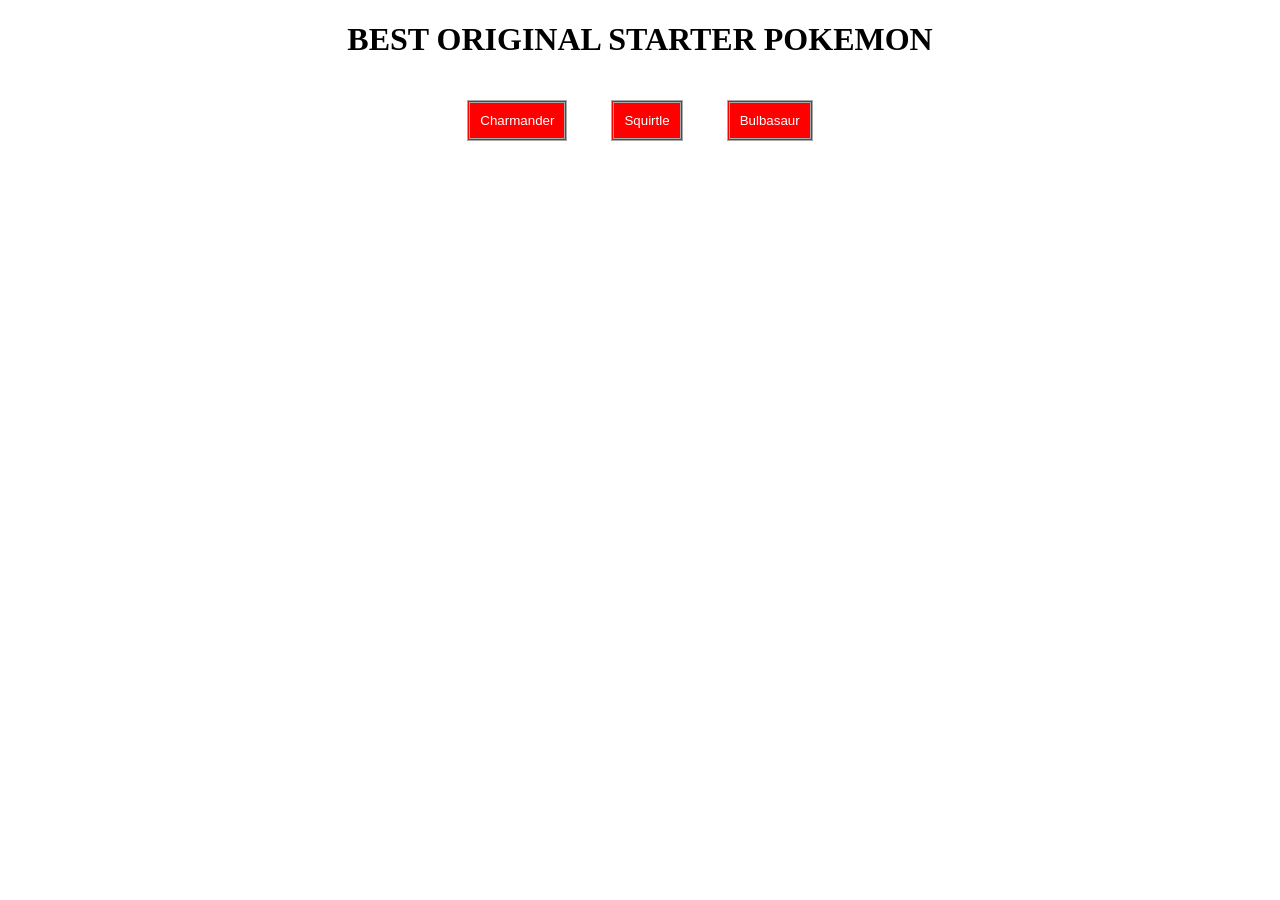
<file: prep-css-box-model/index.html>
<!DOCTYPE html>
<html lang="en">
<head>
  <meta charset="UTF-8">
  <meta name="viewport" content="width=device-width, initial-scale=1.0">
  <title>CSS Box Model</title>
  <link rel="stylesheet" href="style.css">
</head>
<body>
  <h1>BEST ORIGINAL STARTER POKEMON</h1>
  <div>
    <button>Charmander</button>
    <button>Squirtle</button>
    <button>Bulbasaur</button>
  </div>
</body>
</html>
</file>
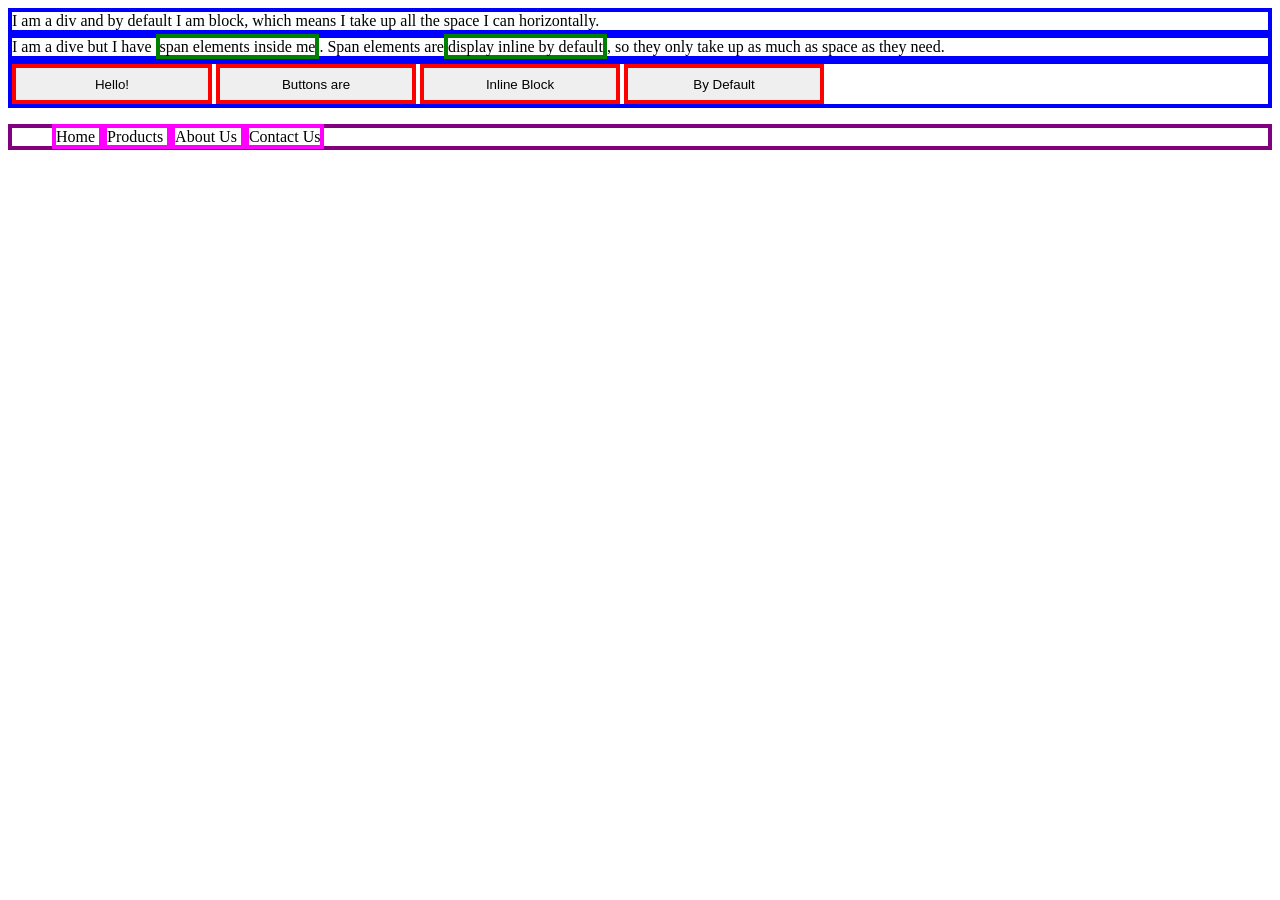
<file: prep-css-display/index.html>
<!DOCTYPE html>
<html lang="en">

<head>
  <meta charset="UTF-8">
  <meta name="viewport" content="width=device-width, initial-scale=1.0">
  <meta http-equiv="X-UA-Compatible" content="ie=edge">
  <title>CSS Display Properties</title>
  <style>
    div {
      border: 4px solid blue;
    }

    span {
      border: 4px solid green;
      height: 100px;
      width: 100px;
    }

    button {
      border: 4px solid red;
      height: 40px;
      width: 200px;
    }

    ul {
      border: 4px solid purple;
    }

    li {
      border: 4px solid magenta;
      display: inline;
    }

  </style>
</head>

<body>

  <div>I am a div and by default I am block, which means I take up all the space I can horizontally.</div>
  <div>I am a dive but I have <span>span elements inside me</span>. Span elements are<span>display inline by default</span>, so they only take up as much as space as they need.</div>
  <div>
    <button>Hello!</button>
    <button>Buttons are</button>
    <button>Inline Block</button>
    <button>By Default</button>

  </div>

  <ul>
    <li>
      Home
    </li>
    <li>
      Products
    </li>
    <li>
      About Us
    </li>
    <li>
      Contact Us
    </li>
  </ul>


</body>

</html>
</file>
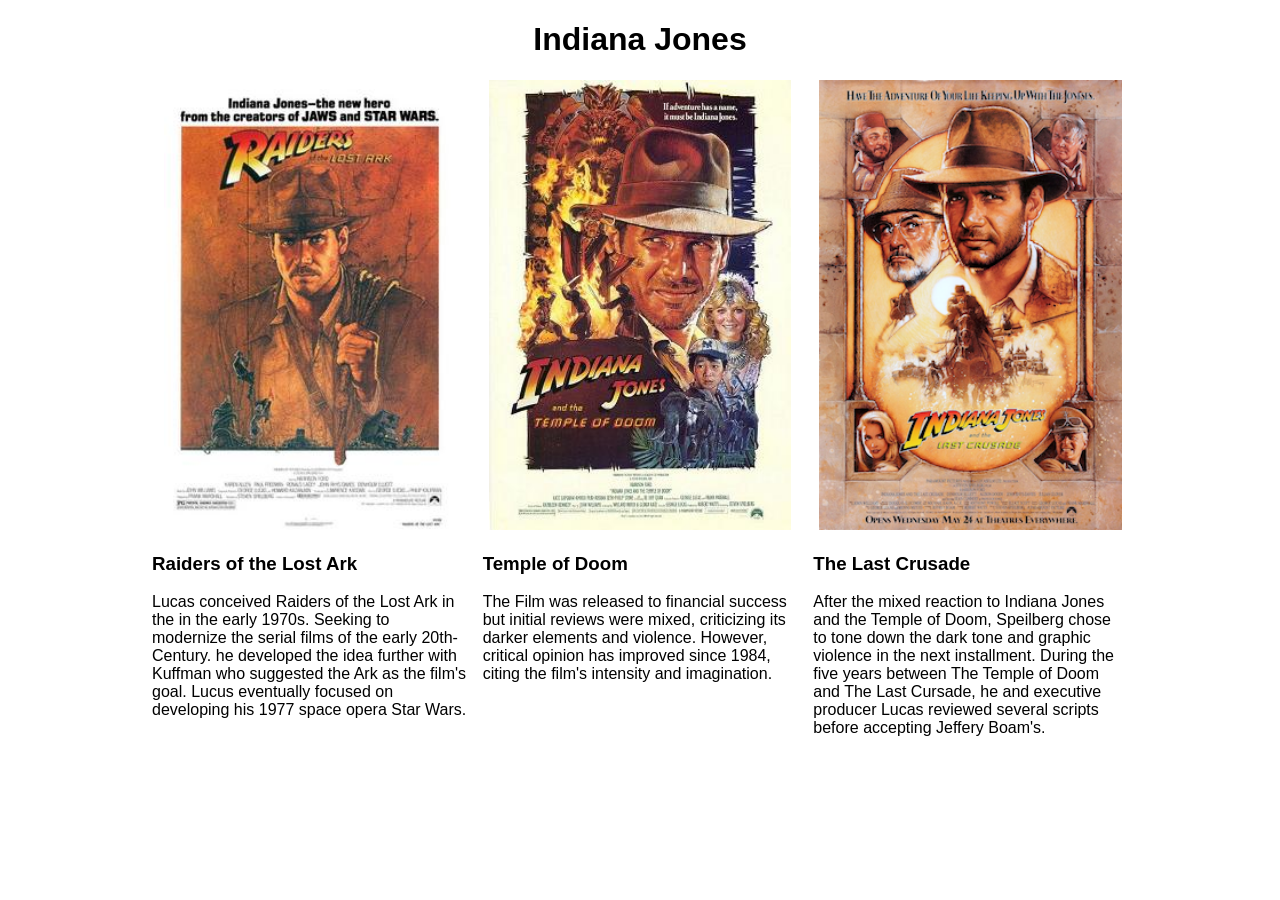
<file: prep-css-grid-classes/index.html>
<!DOCTYPE html>
<html lang="en">

<head>
  <meta charset="UTF-8">
  <meta name="viewport" content="width=device-width, initial-scale=1.0">
  <meta http-equiv="X-UA-Compatible" content="ie=edge">
  <title>CSS Grid Classes</title>
  <link rel="stylesheet" href="reset.css">
  <style>
    /* stylelint-disable block-no-empty */
    body {
      font-family: sans-serif;
    }

    h1 {
      text-align: center;
    }

    .container {
      max-width: 992px;
      width: 100%;
      margin: auto;

    }

    .row {
      width: 100%;
      display: flex;
      margin-bottom: 1rem;
    }

    .column {
      flex-basis: calc(100% /3);
      padding-left: 8px;
      padding-right: 8px;
    }

    img {
      width: 100%;
      height: 450px;
      object-fit: contain;
    }

  </style>
</head>
<body>

<!-- Complete the HTML here -->

<h1>Indiana Jones</h1>

  <div class="container">
    <div class="row">
      <div class="column">
        <img src="images/raiders.jpg" alt="Raiders of the Lost Ark">
        <h3>Raiders of the Lost Ark</h3>
        <p>Lucas conceived Raiders of the Lost Ark in the in the early 1970s.
           Seeking to modernize the serial films of the early 20th-Century.
           he developed the idea further with Kuffman who suggested the Ark
           as the film's goal.  Lucus eventually focused on developing his
           1977 space opera Star Wars.</p>
      </div>
      <div class="column">
        <img src="images/temple.jpg" alt="Temple of Doom">
        <h3>Temple of Doom</h3>
        <p>The Film was released to financial success but initial reviews were
           mixed, criticizing its darker elements and violence.  However, critical
           opinion has improved since 1984, citing the film's intensity and
           imagination.</p>
      </div>
      <div class="column">
        <img src="images/crusade.png" alt="The Last Crusade">
        <h3>The Last Crusade</h3>
        <p>After the mixed reaction to Indiana Jones and the Temple of Doom,
           Speilberg chose to tone down the dark tone and graphic violence in
           the next installment.  During the five years between The Temple of
           Doom and The Last Cursade, he and executive producer Lucas reviewed
           several scripts before accepting Jeffery Boam's.</p>
      </div>
    </div>

  </div>


</body>
</html>
</file>
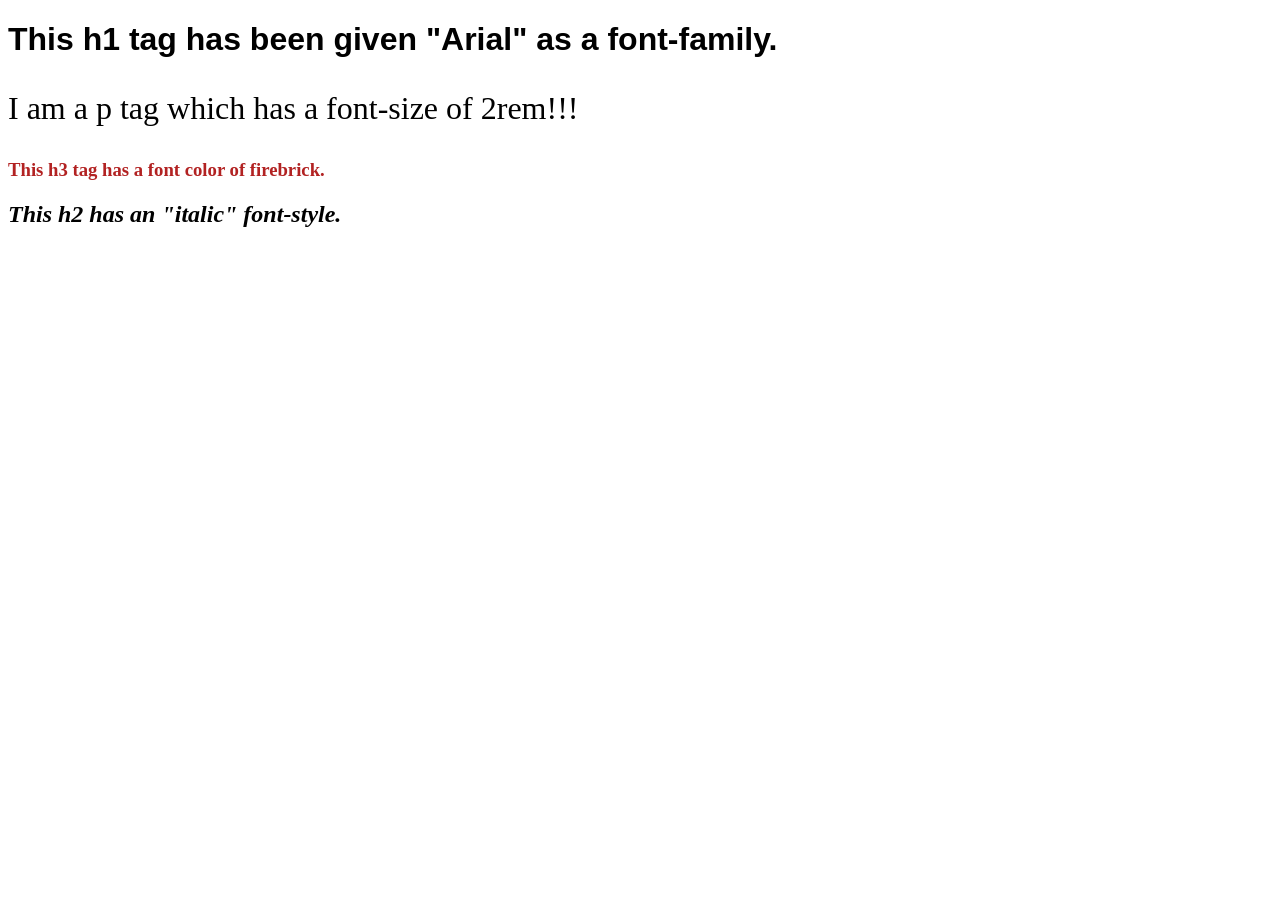
<file: prep-css-syntax/index.html>
<!DOCTYPE html>
<html lang="en">
<head>
  <meta charset="UTF-8">
  <meta name="viewport" content="width=device-width, initial-scale=1.0">
  <title>CSS Syntax</title>
  <style>
    h1 {
      font-family: Arial, Helvetica, sans-serif;
    }

    p {
      font-size: 2rem;
    }

    h3 {
      color: firebrick;
    }

    h2 {
      font-style: italic
    }

  </style>
</head>
<body>
  <h1>This h1 tag has been given "Arial" as a font-family.</h1>
  <p>I am a p tag which has a font-size of 2rem!!!</p>
  <h3>This h3 tag has a font color of firebrick.</h3>
  <h2>This h2 has an "italic" font-style.</h2>
</body>
</html>
</file>
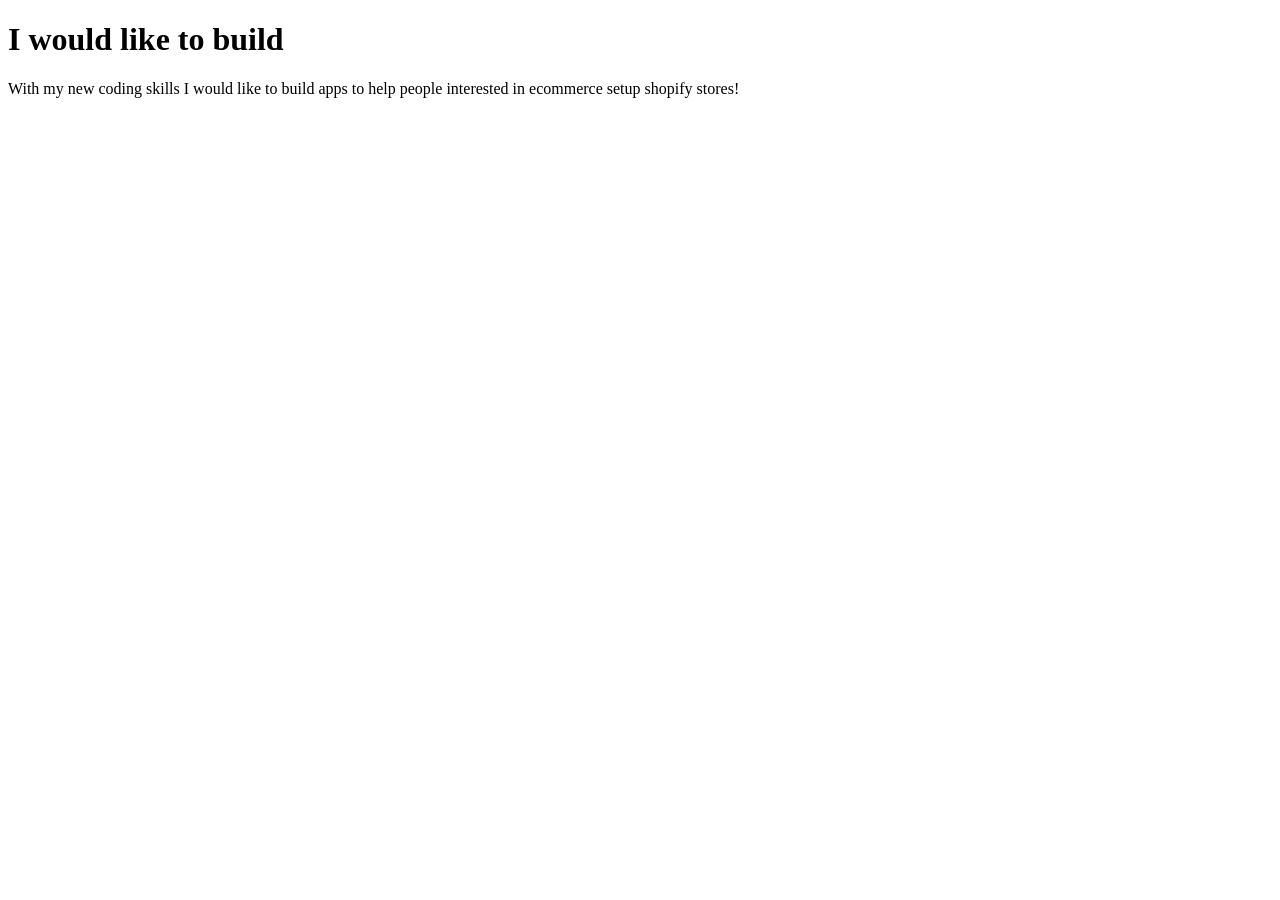
<file: prep-example/index.html>
<!DOCTYPE html>
<html>
<head>
  <title>prep-example</title>
</head>
<body>
  <h1>I would like to build</h1>
  <p>
    <!-- write your app ideas here 👇 -->
With my new coding skills I would like to build apps to help people interested
in ecommerce setup shopify stores!


  </p>
</body>
</html>
</file>
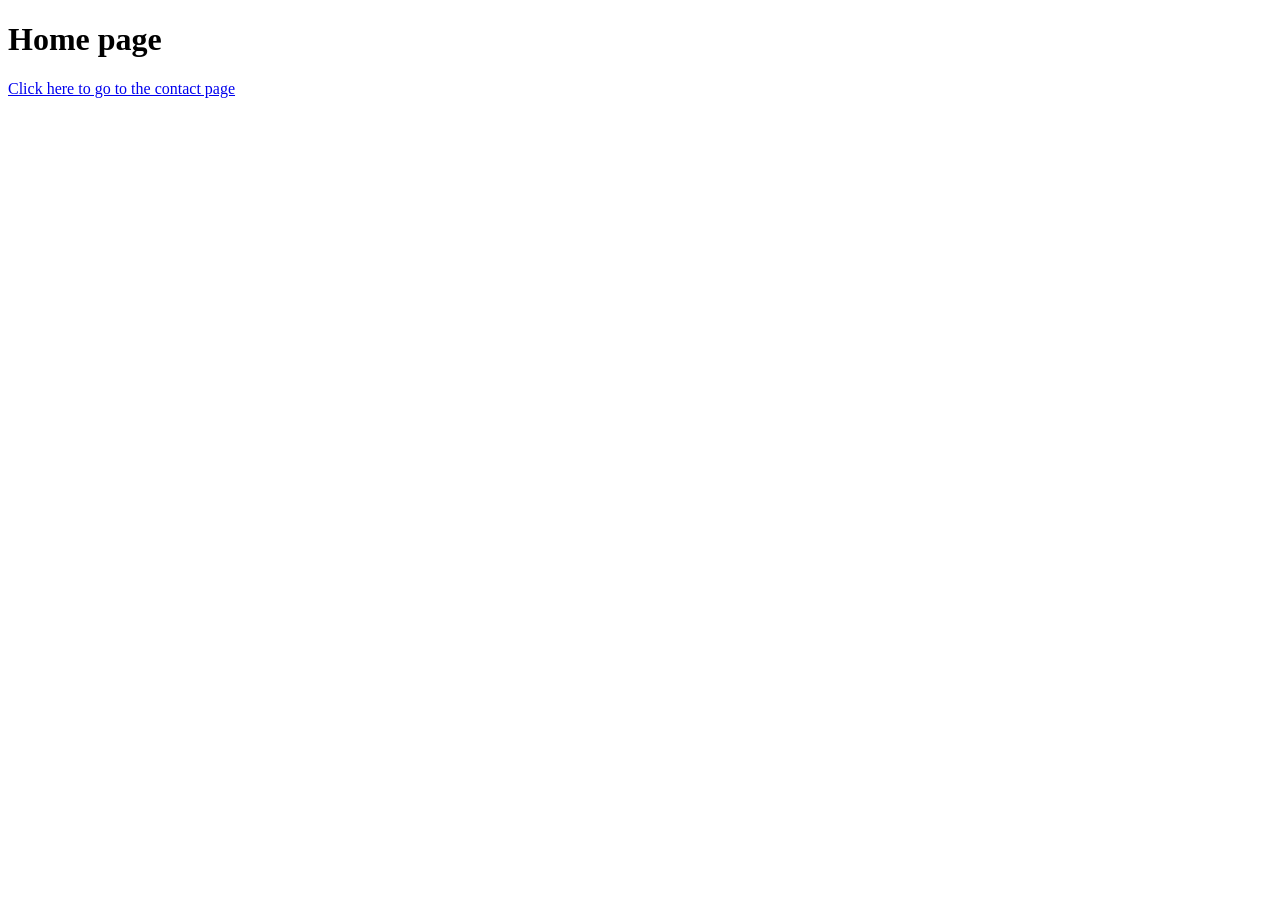
<file: prep-html-links/index.html>
<!DOCTYPE html>
<html lang="en">
<head>
  <meta charset="UTF-8">
  <meta name="viewport" content="width=device-width, initial-scale=1.0">
  <title>Home Page</title>
</head>
<body>
  <h1>Home page</h1>
  <a href="contact-us/contact-us.html"><div>Click here to go to the contact page</div></a>

</body>
</html>
</file>
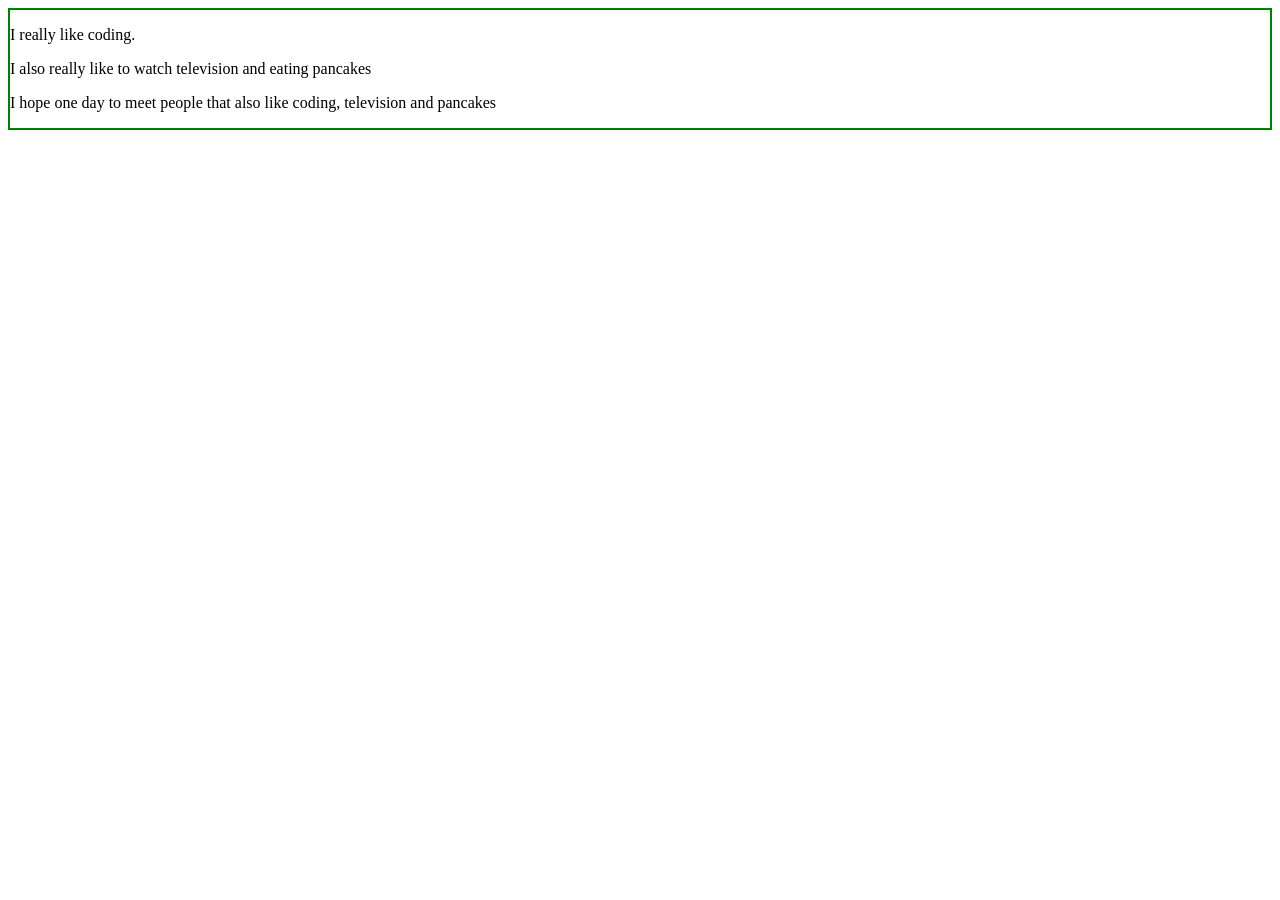
<file: prep-javascript-dom-manipulation/index.html>
<!DOCTYPE html>
<html lang="en">

<head>
  <meta charset="UTF-8">
  <meta name="viewport" content="width=device-width, initial-scale=1.0">
  <title>JavaScript DOM Manipulation</title>
  <style>
    #container {
      border: 2px solid green;
    }
  </style>
</head>

<body>
  <div id="container">
    <p class="first-paragraph">
      I really like coding.
    </p>
    <p class="second-paragraph">

    </p>
    <p class="third-paragraph">

    </p>
  </div>
  <script>
    // Your code here

    var $secondParagraph = document.querySelector('.second-paragraph');
    console.log('$secondParagraph');

    $secondParagraph.textContent = 'I also really like to watch television and eating pancakes';

    var $thirdParagraph = document.querySelector('.third-paragraph');

    $thirdParagraph.textContent = 'I hope one day to meet people that also like coding, television and pancakes';
      </script>
</body>

</html>
</file>
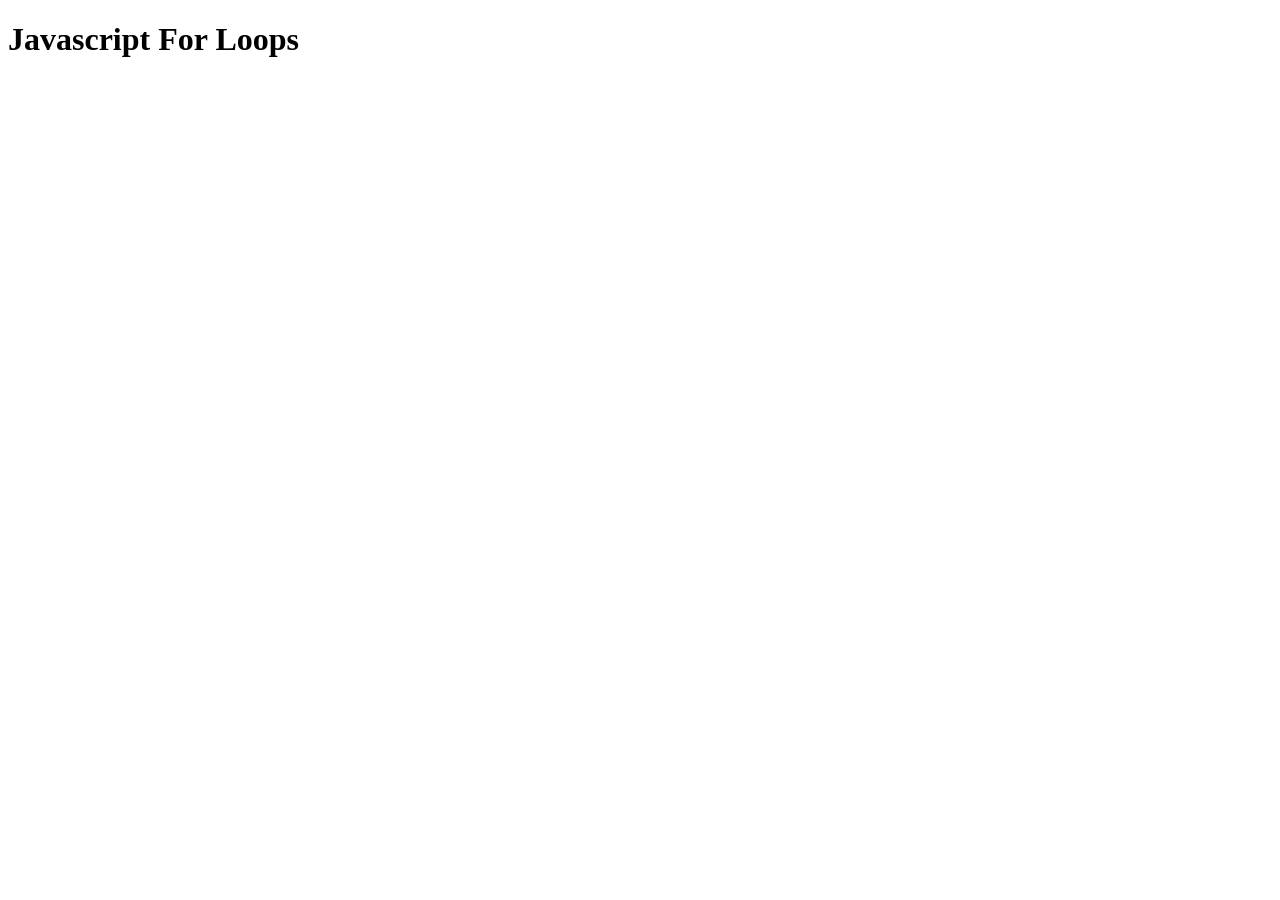
<file: prep-javascript-for-loops/index.html>
<!DOCTYPE html>
<html lang="en">

<head>
  <meta charset="UTF-8">
  <meta name="viewport" content="width=device-width, initial-scale=1.0">
  <title>Javascript For Loops</title>
</head>

<body>
  <h1>Javascript For Loops</h1>
  <script src="main.js"></script>
</body>

</html>
</file>
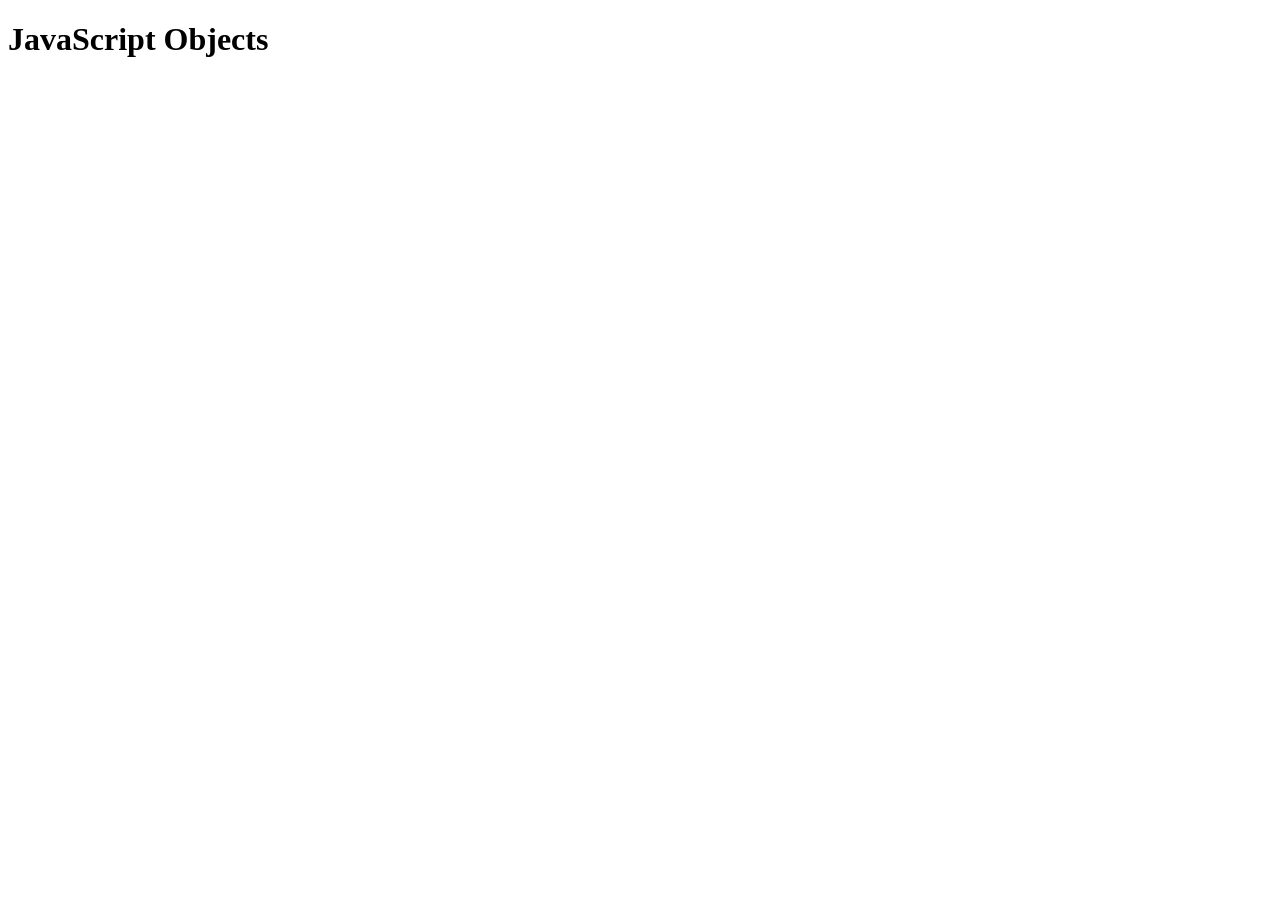
<file: prep-javascript-objects/index.html>
<!DOCTYPE html>
<html lang="en">

<head>
  <meta charset="UTF-8">
  <meta name="viewport" content="width=device-width, initial-scale=1.0">
  <title>JavaScript Objects</title>
</head>

<body>
  <h1>JavaScript Objects</h1>
  <script src="main.js">

  </script>
</body>

</html>
</file>
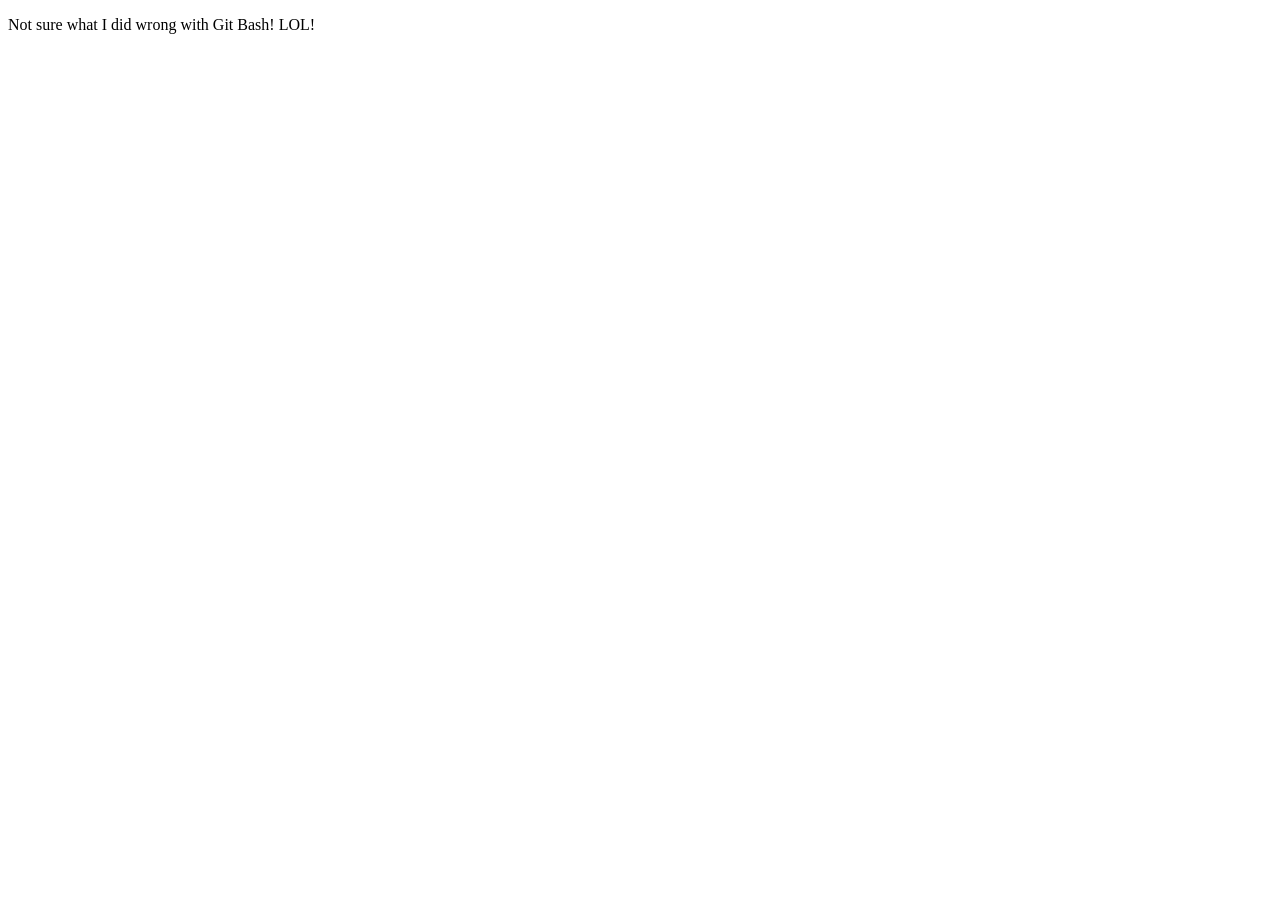
<file: prep-javascript-variables/index.html>
<!DOCTYPE html>
<html lang="en">
<head>
  <meta charset="UTF-8">
  <meta http-equiv="X-UA-Compatible" content="IE=edge">
  <meta name="viewport" content="width=device-width, initial-scale=1.0">
  <title>JavaScript Variables</title>
</head>
<body>
  <p>Not sure what I did wrong with Git Bash!  LOL!</p>

  <script>
    /* your code here */
    var fullName = 'Thomas Alexander';
    console.log('Full Name:', fullName);

    var numberOfPets = 0;
    console.log('Number of Pets:', numberOfPets);

    var likesVegetables = Boolean(10 > 9);
    console.log('Likes Vegetables:', likesVegetables);

    var nothing = null;
    console.log('Nothing:', nothing);

    var never;
    console.log('Never', never);
  </script>
</body>
</html>
</file>
<file: prep-css-box-model/style.css>
body {
  text-align: center;
}

button {
  background-color: red;
  color: white;

  /* 👇 YOUR CODE HERE 👇 */
  margin: 20px;
  padding: 10px;
  border-style:double;
  border-width: 3px;
  border-color: darkgray;
}
</file>
